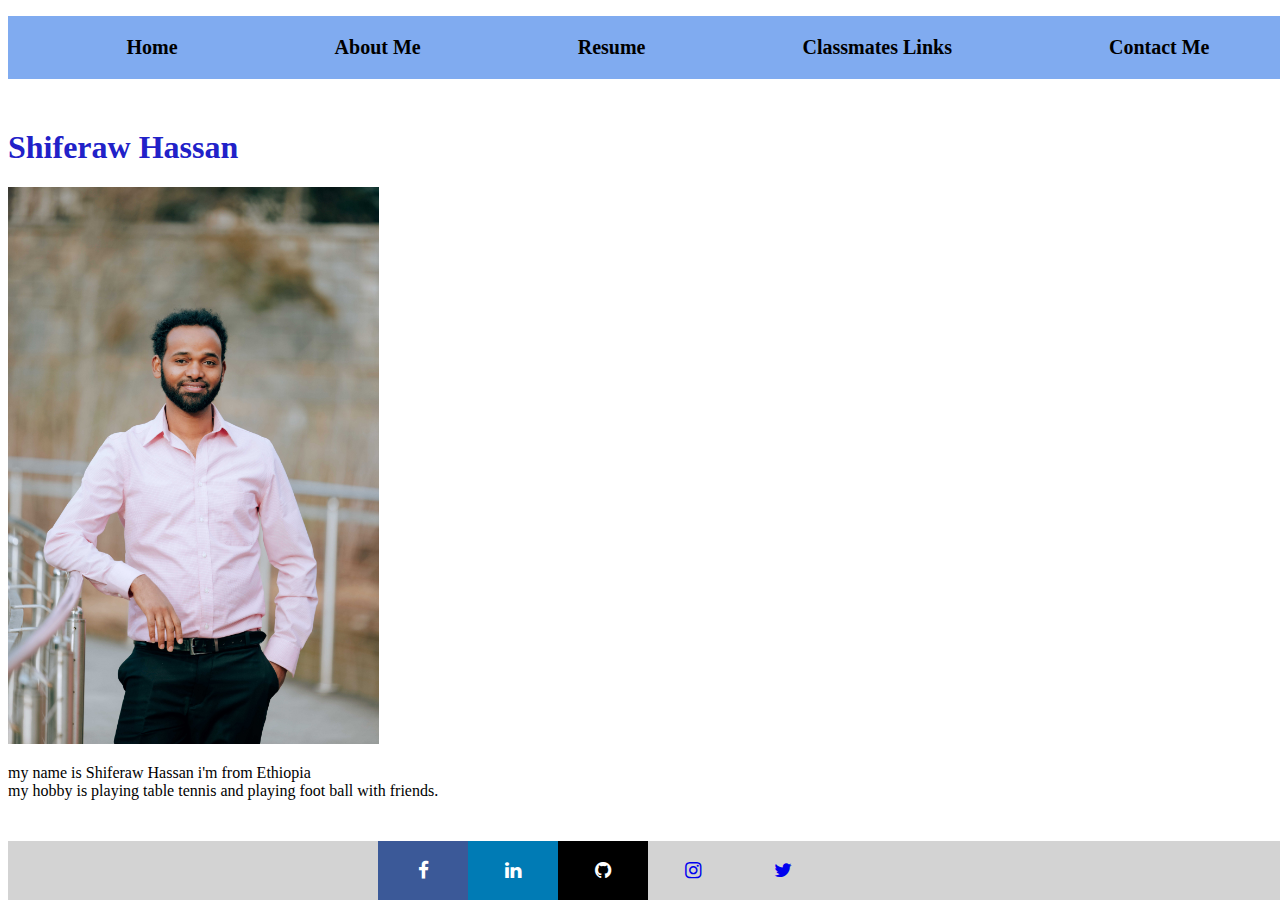
<file: index.html>
<!DOCTYPE html>
<html lang="en">

<head>
    <meta charset="UTF-8">
    <meta http-equiv="X-UA-Compatible" content="IE=edge">
    <meta name="viewport" content="width=device-width, initial-scale=1.0">
   
</head> 
    <link rel="stylesheet" href="./styling/style.css">
    <link rel="stylesheet" href="https://cdnjs.cloudflare.com/ajax/libs/font-awesome/4.7.0/css/font-awesome.min.css">
    <title>my frist HTML Page</title>

<body>
    <div class="navbar">
        <ul>
            <li><a href="index.html">Home</a></li>
            <li><a href="aboutme.html">About Me</a> </li>
            <li><a href="resume.html">Resume</a></li>
            <li><a href="classmateslink.html">Classmates Links</a></li>
            <li><a href="contact me.html">Contact Me</a></li>

        </ul>
    </div>
    <div class="main-container">
        <h1>Shiferaw Hassan</h1>
        <div class="photo">
            <img src="./Image/headshot.jpg">
            <p> my name is Shiferaw Hassan i'm from  Ethiopia <br>
            my hobby is playing table tennis and playing foot ball with friends.</p>
        </div>
    </div>
    <div class="footer">
        <a href="https://www.facebook.com/Shiferaw.Hassan" target="_blank" class="fa fa-facebook">
        
       <a href="http://www.linkedin.com/in/h-hassan-8b7262171"  class="fa fa-linkedin"></a>
        <a href="https://github.com/shiferaw2418/shife" class="fa fa-github"></a>
              
        <a href="https://www.instagram.com/shiferaw_berhanu" target="_blank" class="fa fa-instagram">
            <a href="https:///shiferaw_berhanu" target="_blank" class="fa fa-twitter">
                <a href="https://www.youtube.com/@shifeberhanu" class="fa fa-youtub"></a>
        </a>

</div>
</footer>
</body>
</html>
</file>
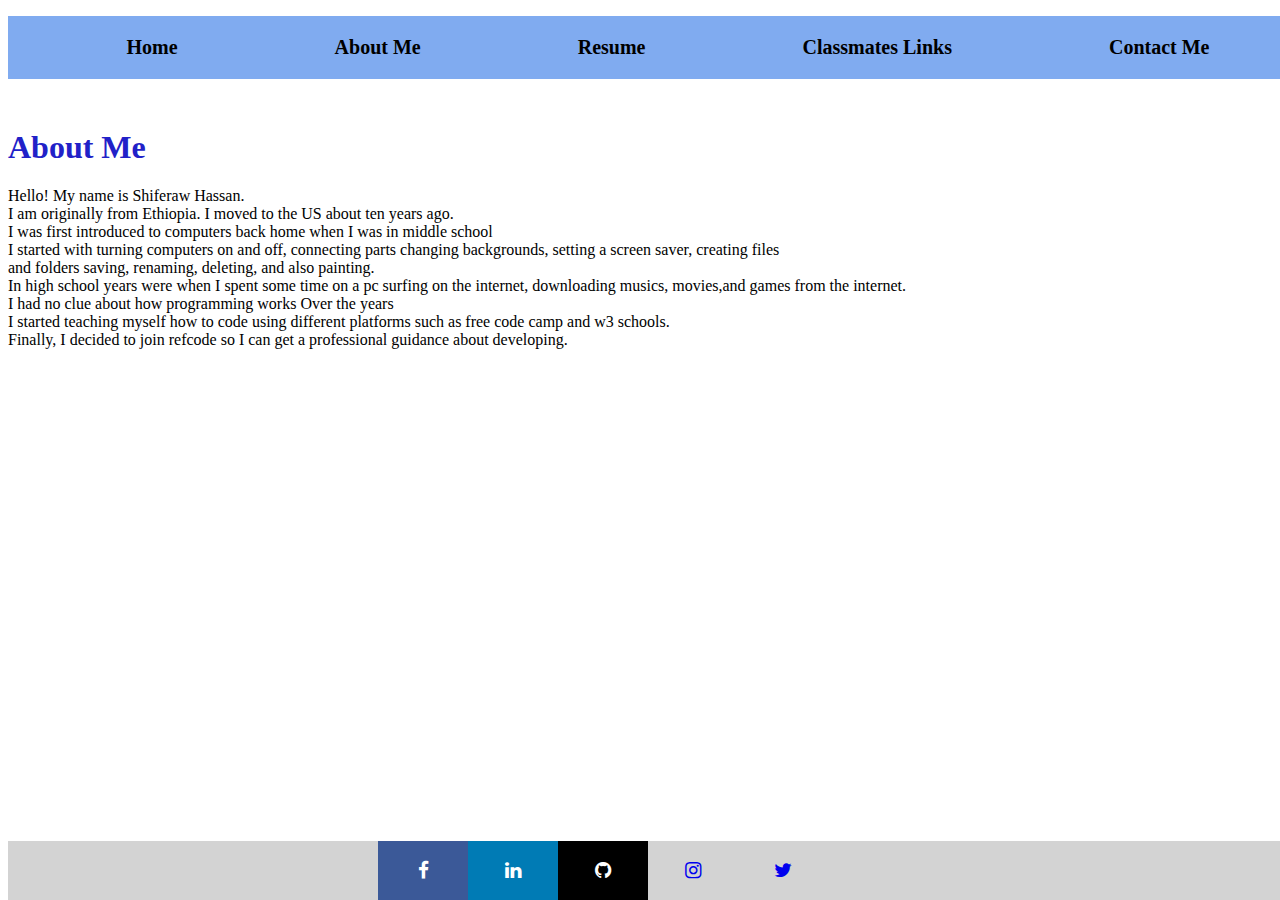
<file: aboutme.html>
<!DOCTYPE html>
<html lang="en">
<head>
    <meta charset="UTF-8">
    <meta name="viewport" content="width=device-width, initial-scale=1.0">
    <link rel="stylesheet" href="./styling/style.css">
    <link rel="stylesheet" href="https://cdnjs.cloudflare.com/ajax/libs/font-awesome/4.7.0/css/font-awesome.min.css">
    <title>About Me</title>
</head>
<body>
    <div class="main-container">
        <div class="navbar">
            <ul>
                <li><a href="index.html">Home</a></li>
                <li><a href="aboutme.html">About Me</a> </li>
                <li><a href="resume.html">Resume</a></li>
                <li><a href="classmateslink.html">Classmates Links</a></li>
                <li><a href="contact me.html">Contact Me</a></li>
            </ul>
        </div>
        <H1>About Me</H1>
        <p>
            Hello! My name is Shiferaw Hassan.<br> I am originally from Ethiopia. I moved to the US about ten years ago. <br> I was first introduced to computers back home when I was in middle school<br> I started with turning computers on and off, connecting parts changing backgrounds, setting a screen saver, creating files <br>and folders saving, renaming, deleting, and also painting.<br> In high school years were when I spent some time on a pc surfing on the internet, downloading musics, movies,and games from the internet.<br>
            I had no clue about how programming works Over the years<br> I started teaching myself how to code using different platforms such as free code camp and w3 schools.<br> Finally, I decided to join refcode so I can get a professional guidance about developing.
        </p>
    </div>
    <div class="footer">
        <a href="https://www.facebook.com/Shiferaw.Hassan" target="_blank" class="fa fa-facebook">
        
       <a href="http://www.linkedin.com/in/h-hassan-8b7262171"  class="fa fa-linkedin"></a>
        <a href="https://github.com/shiferaw2418/shife" class="fa fa-github"></a>
              
        <a href="https://www.instagram.com/shiferaw_berhanu" target="_blank" class="fa fa-instagram">
            <a href="https:///shiferaw_berhanu" target="_blank" class="fa fa-twitter">
                <a href="https://www.youtube.com/@shifeberhanu" class="fa fa-youtub"></a>
            
    </div>
    
</body>
</html>
</file>
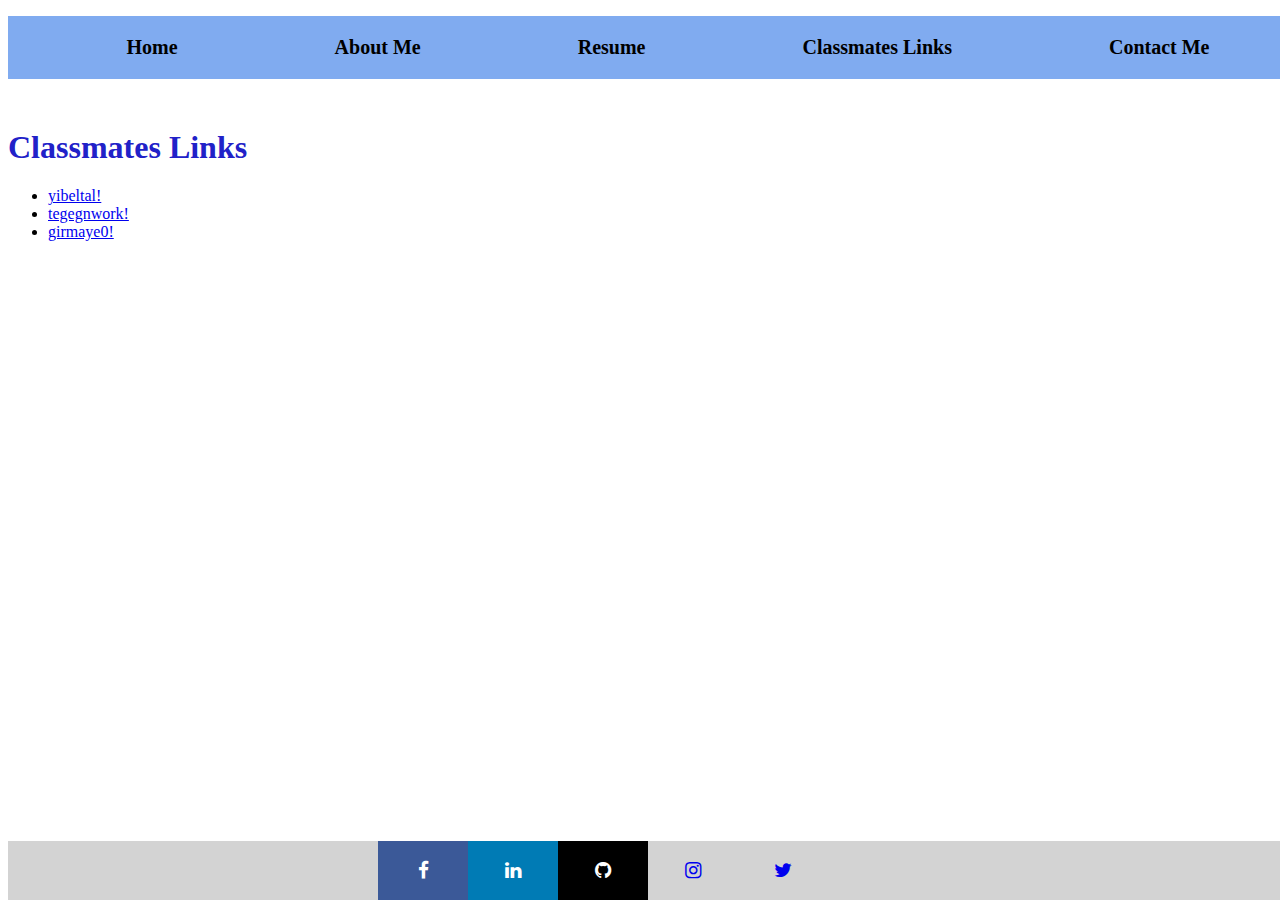
<file: classmateslink.html>
<!DOCTYPE html>
<html lang="en">
<head>
    <meta charset="UTF-8">
    <meta name="viewport" content="width=device-width, initial-scale=1.0">
    <link rel="stylesheet" href="./styling/style.css">
    <link rel="stylesheet" href="https://cdnjs.cloudflare.com/ajax/libs/font-awesome/4.7.0/css/font-awesome.min.css">
    <title>Classmates Links</title>
</head>
<body>
    <div class="main-container">
        <div class="navbar">
            <ul>
                <li><a href="index.html">Home</a></li>
                <li><a href="aboutme.html">About Me</a> </li>
                <li><a href="resume.html">Resume</a></li>
                <li><a href="classmateslink.html">Classmates Links</a></li>
                <li><a href="contact me.html">Contact Me</a></li>
            </ul>
        </div>
        <h1>Classmates Links</h1>
        <ul>
            <li><a href="https://yibeltaluser.github.io/finalProject/">yibeltal!</a></li>
        
            <li><a href="https://tegegnwork.github.io/portfolio/index.html">tegegnwork!</a></li>
              
            <li><a href="https://girmaye0.github.io/final/">girmaye0!</a></li>
        </ul>
    </div>
    <div class="footer">
        <a href="https://www.facebook.com/Shiferaw.Hassan" target="_blank" class="fa fa-facebook">
        
       <a href="http://www.linkedin.com/in/h-hassan-8b7262171"  class="fa fa-linkedin"></a>
        <a href="https://github.com/shiferaw2418/shife" class="fa fa-github"></a>
              
        <a href="https://www.instagram.com/shiferaw_berhanu" target="_blank" class="fa fa-instagram">
            <a href="https:///shiferaw_berhanu" target="_blank" class="fa fa-twitter">
                <a href="https://www.youtube.com/@shifeberhanu" class="fa fa-youtub"></a>
            
    </div>
    
</body>
</html>
</file>
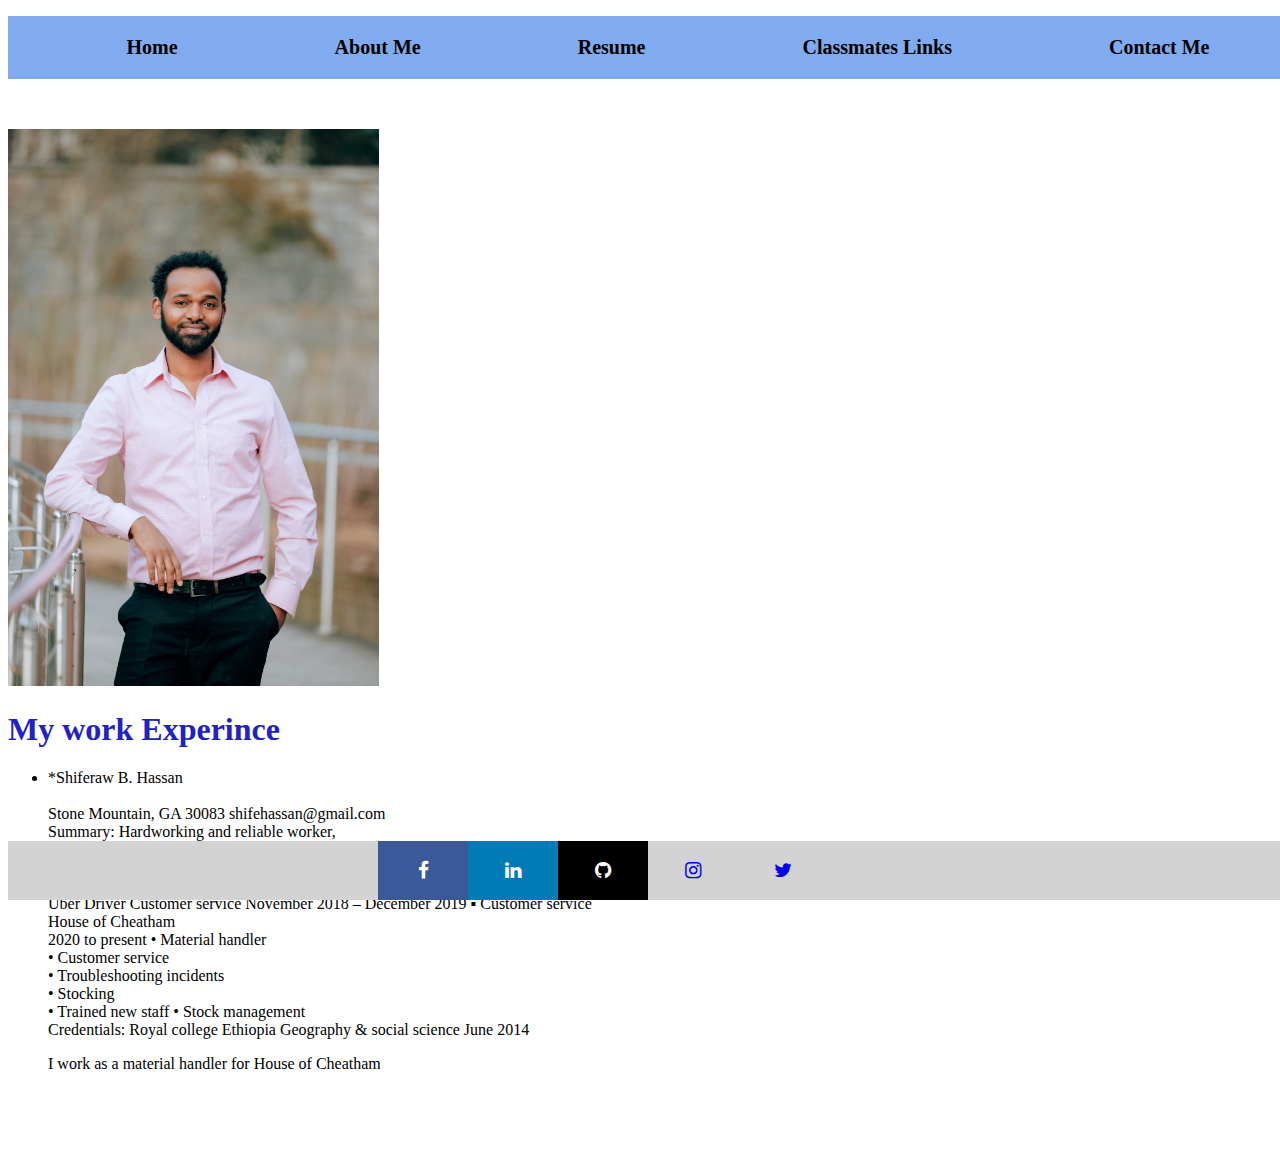
<file: resume.html>
<!DOCTYPE html>
<html lang="en">
<head>
    <meta charset="UTF-8">
    <meta name="viewport" content="width=device-width, initial-scale=1.0">
    <link rel="stylesheet" href="./styling/style.css">
    <link rel="stylesheet" href="https://cdnjs.cloudflare.com/ajax/libs/font-awesome/4.7.0/css/font-awesome.min.css">
    <title>Resume</title>
</head>
<body>
    <div class="navbar">
        <ul>
            <li><a href="index.html">Home</a></li>
            <li><a href="aboutme.html">About Me</a> </li>
            <li><a href="resume.html">Resume</a></li>
            <li><a href="classmateslink.html">Classmates Links</a></li>
            <li><a href="contact me.html">Contact Me</a></li>
        </ul>
    </div>
    <div class="main-container">
        <div class="photo">
            <img src="./Image/headshot.jpg">
        <h1>My work Experince</h1>
        <Ul>
            <li> *Shiferaw B. Hassan</li>
             <br>
            Stone Mountain, GA 30083 
            shifehassan@gmail.com <br>
            Summary: Hardworking and reliable worker,<br> excited to learn new skills and pursue new opportunties <br>
            Experience: City Wide Atlanta, GA Driver November 2014 – October 2018 <br>• Loading and unloading <br>
            Uber Driver  
            Customer service November 2018 – December 2019 ▪ Customer service  <br>
            House of Cheatham <br> 
            2020 to present  
            • Material handler  <br>
            • Customer service  <br>
            • Troubleshooting incidents  <br>
            • Stocking  <br>
            • Trained new staff  
            • Stock management  <br>
            Credentials: Royal college Ethiopia 
            Geography & social science June 2014
            
            <p>I work as a material handler for House of Cheatham</p>
        </Ul>
    </div>
    
</body>
<div class="footer">
    <a href="https://www.facebook.com/Shiferaw.Hassan" target="_blank" class="fa fa-facebook">
    
   <a href="http://www.linkedin.com/in/h-hassan-8b7262171"  class="fa fa-linkedin"></a>
    <a href="https://github.com/shiferaw2418/shife" class="fa fa-github"></a>
          
    <a href="https://www.instagram.com/shiferaw_berhanu" target="_blank" class="fa fa-instagram">
        <a href="https:///shiferaw_berhanu" target="_blank" class="fa fa-twitter">
            <a href="https://www.youtube.com/@shifeberhanu" class="fa fa-youtub"></a>
          
</div>
</html>
</file>
<file: styling/style.css>
body{
    width: 100%;
}
.main-container{
    margin-bottom: 100px;
}
h1{
    color: rgb(33, 33, 200);
}
.photo img  {
    text-align:center; 
width: 29%;
background-color: blue;
}
.navbar{
    background-color: rgb(128, 171, 240);
    width: 100%;
    margin-bottom: 50px;
}
.navbar ul {
    display: flex;
    align-items: center;
    justify-content: space-around;

}
.navbar li{
    list-style: none;
    padding: 20px;

}
.navbar a {
 text-decoration: none;
 font-size: 20px; 
 font-weight: bold;
 color: black;
}
.navbar li:hover{
    background-color: rgb(50, 184, 228);
}
.footer {
    position: fixed;
    bottom: 0;
    background-color:lightgrey;
    /* border: 2px solid black; */
    width: 100%;
    display: flex;
    justify-content: center;
    align-items: center;
    font-size: larger;
}
.fa {
    padding: 20px;
    font-size: 30px;
    width: 50px;
    text-align: center;
    text-decoration: none;
  }
  
  /* Add a hover effect if you want */
  .fa:hover {
    opacity: 0.7;
  }
  
  /* Set a specific color for each brand */
  
  /* Facebook */
  .fa-facebook {
    background: #3B5998;
    color: white;
  }
  .fa-linkedin {
    background: #007bb5;
    color: white;
  }
  .fa-github {
    background: black;
    color: white;
  }
.photo2 img{
width: 20%;
}
</file>
